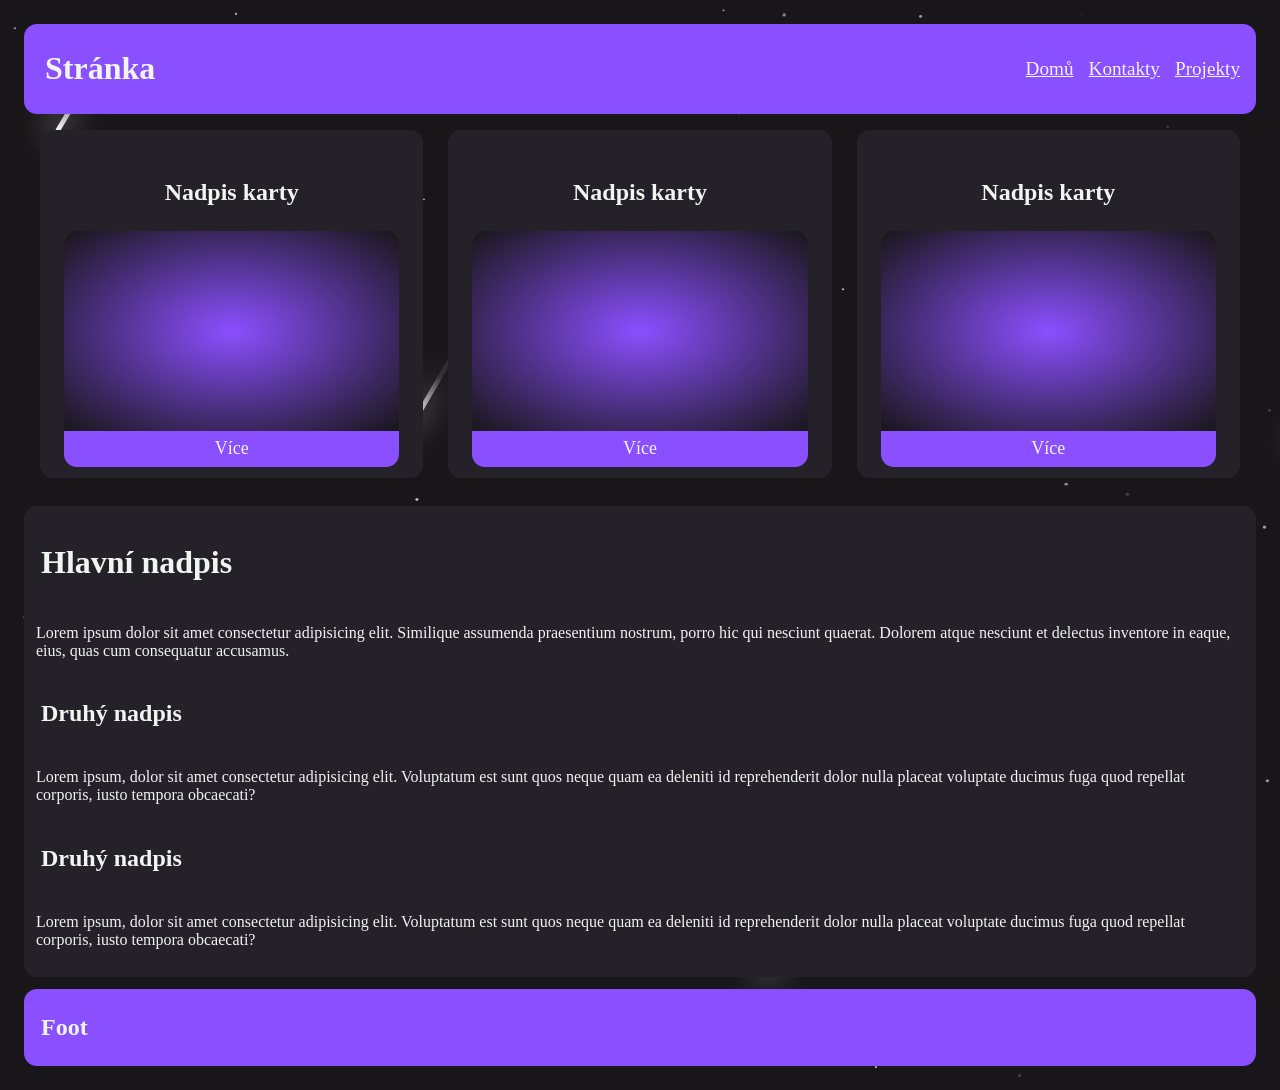
<file: osobWeb/index.html>
<!DOCTYPE html>

<head>
    <link rel="stylesheet" href="style.css">
    <title>Osobní Web</title>
</head>

<body class="magicpattern">
    <header>
        <div class="headerWrap">
            <div class="titleWrap">
                <h1>Stránka</h1>
            </div>
            <div class="navigationWrap">
                <a href="youtube.com">Domů</a>
                <a href="youtube.com">Kontakty</a>
                <a href="youtube.com">Projekty</a>
            </div>
        </div>
    </header>
    <main>
        <div class="cardsContainer">
            <div class="cardItem">
                <h2>Nadpis karty</h2>
                <div></div>
                <button>Více</button>
            </div>
            <div class="cardItem">
                <h2>Nadpis karty</h2>
                <div></div>
                <button>Více</button>
            </div>
            <div class="cardItem">
                <h2>Nadpis karty</h2>
                <div></div>
                <button>Více</button>
            </div>
        </div>
        <div class="randomText">
            <h1>Hlavní nadpis</h1>
            <p>Lorem ipsum dolor sit amet consectetur adipisicing elit. Similique assumenda praesentium nostrum, porro
                hic
                qui
                nesciunt quaerat. Dolorem atque nesciunt et delectus inventore in eaque, eius, quas cum consequatur
                accusamus.
            </p>
            <h2>Druhý nadpis</h2>
            <p>Lorem ipsum, dolor sit amet consectetur adipisicing elit. Voluptatum est sunt quos neque quam ea deleniti
                id
                reprehenderit dolor nulla placeat voluptate ducimus fuga quod repellat corporis, iusto tempora
                obcaecati?
            </p>
            <h2>Druhý nadpis</h2>
            <p>Lorem ipsum, dolor sit amet consectetur adipisicing elit. Voluptatum est sunt quos neque quam ea deleniti
                id
                reprehenderit dolor nulla placeat voluptate ducimus fuga quod repellat corporis, iusto tempora
                obcaecati?
            </p>
        </div>
    </main>
    <footer>
        <div class="footWrapper">
            <h2>Foot</h2>
        </div>
    </footer>
</body>
</file>
<file: osobWeb/style.css>
:root {
  --background: #181619;
  --surface:    #252129;
  --secondary:  #8a4fff;
  --textColor:  #f0f5f1;
  --corner-radius: 13px;
}

html, body {
  margin: 0;
  padding: 0;
}

.magicpattern { 
  height: 100%;
  background-size: cover;
  background-position: center center;
  background-repeat: repeat;
  background-image: url("data:image/svg+xml;utf8,%3Csvg viewBox=%220 0 2000 1400%22 xmlns=%22http:%2F%2Fwww.w3.org%2F2000%2Fsvg%22%3E%3Cdefs%3E%3Cfilter id=%22b%22 x=%22-200%25%22 y=%22-200%25%22 width=%22500%25%22 height=%22500%25%22%3E%3CfeGaussianBlur in=%22SourceGraphic%22 stdDeviation=%2220%22%2F%3E%3C%2Ffilter%3E%3C%2Fdefs%3E%3Cpath fill=%22%23181619%22 d=%22M0 0h2000v1400H0z%22%2F%3E%3Cellipse cx=%22481.059%22 cy=%2217.819%22 rx=%221.313%22 ry=%221.292%22 fill=%22%23fff%22 opacity=%22.783%22%2F%3E%3Cellipse cx=%221107.347%22 cy=%2213.299%22 rx=%221.402%22 ry=%221.167%22 fill=%22%23fff%22 opacity=%22.615%22%2F%3E%3Cellipse cx=%221567.346%22 cy=%2218.836%22 rx=%221.624%22 ry=%221.24%22 fill=%22%23fff%22 opacity=%22.065%22%2F%3E%3Cellipse cx=%22197.2%22 cy=%2236.337%22 rx=%221.748%22 ry=%221.304%22 fill=%22%23fff%22 opacity=%22.509%22%2F%3E%3Cellipse cx=%221185.179%22 cy=%2219.206%22 rx=%222.2%22 ry=%222.087%22 fill=%22%23fff%22 opacity=%22.482%22%2F%3E%3Cellipse cx=%221360.418%22 cy=%2221.081%22 rx=%222.015%22 ry=%221.677%22 fill=%22%23fff%22 opacity=%22.578%22%2F%3E%3Cellipse cx=%2253.751%22 cy=%2243.763%22 rx=%221.719%22 ry=%221.487%22 fill=%22%23fff%22 opacity=%22.367%22%2F%3E%3Cellipse cx=%221227.567%22 cy=%2249.708%22 rx=%221.713%22 ry=%221.272%22 fill=%22%23fff%22 opacity=%22.682%22%2F%3E%3Cellipse cx=%221464.894%22 cy=%2242.126%22 rx=%221.912%22 ry=%221.446%22 fill=%22%23fff%22 opacity=%22.855%22%2F%3E%3Cellipse cx=%22633.151%22 cy=%2268.409%22 rx=%221.572%22 ry=%221.469%22 fill=%22%23fff%22 opacity=%22.643%22%2F%3E%3Cellipse cx=%221017.442%22 cy=%2272.923%22 rx=%221.459%22 ry=%221.267%22 fill=%22%23fff%22 opacity=%22.207%22%2F%3E%3Cellipse cx=%221395.497%22 cy=%2274.555%22 rx=%222.258%22 ry=%221.821%22 fill=%22%23fff%22 opacity=%22.543%22%2F%3E%3Cellipse cx=%22500.92%22 cy=%2288.981%22 rx=%221.49%22 ry=%221.371%22 fill=%22%23fff%22 opacity=%22.67%22%2F%3E%3Cellipse cx=%22773.344%22 cy=%2293.697%22 rx=%222.094%22 ry=%222.062%22 fill=%22%23fff%22 opacity=%22.096%22%2F%3E%3Cellipse cx=%221549.628%22 cy=%2281.376%22 rx=%221.416%22 ry=%221.167%22 fill=%22%23fff%22 opacity=%22.664%22%2F%3E%3Cellipse cx=%22476.918%22 cy=%22109.053%22 rx=%221.703%22 ry=%221.426%22 fill=%22%23fff%22 opacity=%22.628%22%2F%3E%3Cellipse cx=%221077.744%22 cy=%2299.88%22 rx=%221.59%22 ry=%221.383%22 fill=%22%23fff%22 opacity=%22.546%22%2F%3E%3Cellipse cx=%221843.474%22 cy=%22104.598%22 rx=%221.645%22 ry=%221.327%22 fill=%22%23fff%22 opacity=%22.894%22%2F%3E%3Cellipse cx=%22233.967%22 cy=%22124.237%22 rx=%221.728%22 ry=%221.531%22 fill=%22%23fff%22 opacity=%22.112%22%2F%3E%3Cellipse cx=%22669.661%22 cy=%22117.543%22 rx=%221.242%22 ry=%221.184%22 fill=%22%23fff%22 opacity=%22.118%22%2F%3E%3Cellipse cx=%221410.89%22 cy=%22130.414%22 rx=%221.559%22 ry=%221.159%22 fill=%22%23fff%22 opacity=%22.814%22%2F%3E%3Cellipse cx=%22386.992%22 cy=%22137.522%22 rx=%221.811%22 ry=%221.703%22 fill=%22%23fff%22 opacity=%22.509%22%2F%3E%3Cellipse cx=%221127.246%22 cy=%22145.09%22 rx=%222.193%22 ry=%221.902%22 fill=%22%23fff%22 opacity=%22.437%22%2F%3E%3Cellipse cx=%221845.823%22 cy=%22142.331%22 rx=%221.73%22 ry=%221.391%22 fill=%22%23fff%22 opacity=%22.215%22%2F%3E%3Cellipse cx=%2267.213%22 cy=%22159.554%22 rx=%221.781%22 ry=%221.582%22 fill=%22%23fff%22 opacity=%22.064%22%2F%3E%3Cellipse cx=%221053.545%22 cy=%22169.154%22 rx=%222.691%22 ry=%222.282%22 fill=%22%23fff%22 opacity=%22.858%22%2F%3E%3Cellipse cx=%221677.811%22 cy=%22162.942%22 rx=%221.743%22 ry=%221.274%22 fill=%22%23fff%22 opacity=%22.207%22%2F%3E%3Cellipse cx=%22420.359%22 cy=%22187.637%22 rx=%222.015%22 ry=%221.72%22 fill=%22%23fff%22 opacity=%22.186%22%2F%3E%3Cellipse cx=%221233.592%22 cy=%22184.064%22 rx=%221.543%22 ry=%221.484%22 fill=%22%23fff%22 opacity=%22-.032%22%2F%3E%3Cellipse cx=%221385.701%22 cy=%22187.402%22 rx=%221.825%22 ry=%221.652%22 fill=%22%23fff%22 opacity=%22.419%22%2F%3E%3Cellipse cx=%22127.395%22 cy=%22208.793%22 rx=%221.226%22 ry=%221.155%22 fill=%22%23fff%22 opacity=%22.789%22%2F%3E%3Cellipse cx=%22684.607%22 cy=%22200.913%22 rx=%222.261%22 ry=%221.792%22 fill=%22%23fff%22 opacity=%22.353%22%2F%3E%3Cellipse cx=%221526.171%22 cy=%22207.737%22 rx=%222.137%22 ry=%222.028%22 fill=%22%23fff%22 opacity=%22.642%22%2F%3E%3Cellipse cx=%22150.529%22 cy=%22212.051%22 rx=%222.107%22 ry=%221.764%22 fill=%22%23fff%22 opacity=%22.138%22%2F%3E%3Cellipse cx=%22730.646%22 cy=%22227.914%22 rx=%221.71%22 ry=%221.537%22 fill=%22%23fff%22 opacity=%22-.272%22%2F%3E%3Cellipse cx=%221955.556%22 cy=%22227.71%22 rx=%221.838%22 ry=%221.571%22 fill=%22%23fff%22 opacity=%22.598%22%2F%3E%3Cellipse cx=%22462.863%22 cy=%22244.126%22 rx=%222.026%22 ry=%221.883%22 fill=%22%23fff%22 opacity=%22.817%22%2F%3E%3Cellipse cx=%221289.754%22 cy=%22243.371%22 rx=%221.57%22 ry=%221.549%22 fill=%22%23fff%22 opacity=%22.15%22%2F%3E%3Cellipse cx=%221400.144%22 cy=%22245.03%22 rx=%221.766%22 ry=%221.384%22 fill=%22%23fff%22 opacity=%22.063%22%2F%3E%3Cellipse cx=%22500.039%22 cy=%22258.754%22 rx=%222.533%22 ry=%222.187%22 fill=%22%23fff%22 opacity=%22.188%22%2F%3E%3Cellipse cx=%22722.516%22 cy=%22255.997%22 rx=%221.193%22 ry=%221.181%22 fill=%22%23fff%22 opacity=%22.698%22%2F%3E%3Cellipse cx=%221395.222%22 cy=%22260.501%22 rx=%221.655%22 ry=%221.607%22 fill=%22%23fff%22 opacity=%22-.058%22%2F%3E%3Cellipse cx=%22423.072%22 cy=%22275.84%22 rx=%222.048%22 ry=%221.757%22 fill=%22%23fff%22 opacity=%22.154%22%2F%3E%3Cellipse cx=%221083.807%22 cy=%22283.554%22 rx=%221.891%22 ry=%221.875%22 fill=%22%23fff%22 opacity=%22.216%22%2F%3E%3Cellipse cx=%221382.366%22 cy=%22271.434%22 rx=%221.992%22 ry=%221.526%22 fill=%22%23fff%22 opacity=%22.22%22%2F%3E%3Cellipse cx=%2248.324%22 cy=%22290.776%22 rx=%221.628%22 ry=%221.388%22 fill=%22%23fff%22 opacity=%22.663%22%2F%3E%3Cellipse cx=%22845.016%22 cy=%22287.861%22 rx=%222.585%22 ry=%222.178%22 fill=%22%23fff%22 opacity=%22.271%22%2F%3E%3Cellipse cx=%221977%22 cy=%22288.795%22 rx=%221.627%22 ry=%221.522%22 fill=%22%23fff%22 opacity=%22.492%22%2F%3E%3Cellipse cx=%22555.796%22 cy=%22322.262%22 rx=%221.923%22 ry=%221.585%22 fill=%22%23fff%22 opacity=%22.372%22%2F%3E%3Cellipse cx=%221019.513%22 cy=%22312.129%22 rx=%222.602%22 ry=%222.124%22 fill=%22%23fff%22 opacity=%22.709%22%2F%3E%3Cellipse cx=%221608.943%22 cy=%22316.146%22 rx=%222.417%22 ry=%222.269%22 fill=%22%23fff%22 opacity=%22.758%22%2F%3E%3Cellipse cx=%22104.097%22 cy=%22341.432%22 rx=%221.691%22 ry=%221.214%22 fill=%22%23fff%22 opacity=%22.653%22%2F%3E%3Cellipse cx=%221300.153%22 cy=%22324.79%22 rx=%221.464%22 ry=%221.21%22 fill=%22%23fff%22 opacity=%22.533%22%2F%3E%3Cellipse cx=%221724.593%22 cy=%22330.799%22 rx=%221.754%22 ry=%221.261%22 fill=%22%23fff%22 opacity=%22.153%22%2F%3E%3Cellipse cx=%22244.083%22 cy=%22359.066%22 rx=%222.178%22 ry=%221.82%22 fill=%22%23fff%22 opacity=%22.701%22%2F%3E%3Cellipse cx=%22933.536%22 cy=%22359.004%22 rx=%222.321%22 ry=%221.973%22 fill=%22%23fff%22 opacity=%22.021%22%2F%3E%3Cellipse cx=%221729.519%22 cy=%22342.171%22 rx=%222.001%22 ry=%221.614%22 fill=%22%23fff%22 opacity=%22.29%22%2F%3E%3Cellipse cx=%22152.03%22 cy=%22365.092%22 rx=%221.787%22 ry=%221.355%22 fill=%22%23fff%22 opacity=%22.624%22%2F%3E%3Cellipse cx=%221260.816%22 cy=%22371.435%22 rx=%221.459%22 ry=%221.286%22 fill=%22%23fff%22 opacity=%22.702%22%2F%3E%3Cellipse cx=%221515.066%22 cy=%22362.944%22 rx=%222.059%22 ry=%222.046%22 fill=%22%23fff%22 opacity=%22.164%22%2F%3E%3Cellipse cx=%2292.463%22 cy=%22396.095%22 rx=%221.271%22 ry=%221.239%22 fill=%22%23fff%22 opacity=%22.64%22%2F%3E%3Cellipse cx=%221201.468%22 cy=%22388.321%22 rx=%221.34%22 ry=%221.289%22 fill=%22%23fff%22 opacity=%22-.09%22%2F%3E%3Cellipse cx=%221708.943%22 cy=%22394.311%22 rx=%221.987%22 ry=%221.708%22 fill=%22%23fff%22 opacity=%22.617%22%2F%3E%3Cellipse cx=%22663.056%22 cy=%22409.839%22 rx=%221.387%22 ry=%221.15%22 fill=%22%23fff%22 opacity=%22.09%22%2F%3E%3Cellipse cx=%221028.477%22 cy=%22413.578%22 rx=%222.146%22 ry=%222.135%22 fill=%22%23fff%22 opacity=%22.139%22%2F%3E%3Cellipse cx=%221482.199%22 cy=%22400.89%22 rx=%222.062%22 ry=%221.939%22 fill=%22%23fff%22 opacity=%22.158%22%2F%3E%3Cellipse cx=%22498.823%22 cy=%22426.791%22 rx=%221.483%22 ry=%221.288%22 fill=%22%23fff%22 opacity=%22.879%22%2F%3E%3Cellipse cx=%22782.569%22 cy=%22423.967%22 rx=%221.53%22 ry=%221.438%22 fill=%22%23fff%22 opacity=%22-.067%22%2F%3E%3Cellipse cx=%221946.527%22 cy=%22423.098%22 rx=%222.233%22 ry=%221.743%22 fill=%22%23fff%22 opacity=%22.368%22%2F%3E%3Cellipse cx=%22463.112%22 cy=%22447.638%22 rx=%221.766%22 ry=%221.433%22 fill=%22%23fff%22 opacity=%22.521%22%2F%3E%3Cellipse cx=%22815.568%22 cy=%22442.909%22 rx=%221.879%22 ry=%221.862%22 fill=%22%23fff%22 opacity=%22.245%22%2F%3E%3Cellipse cx=%221519.66%22 cy=%22448.512%22 rx=%222.232%22 ry=%222.034%22 fill=%22%23fff%22 opacity=%22.388%22%2F%3E%3Cellipse cx=%22396.125%22 cy=%22458.957%22 rx=%222.039%22 ry=%221.556%22 fill=%22%23fff%22 opacity=%22.582%22%2F%3E%3Cellipse cx=%221294.045%22 cy=%22460.525%22 rx=%221.528%22 ry=%221.224%22 fill=%22%23fff%22 opacity=%22.297%22%2F%3E%3Cellipse cx=%221439.846%22 cy=%22462.556%22 rx=%222.109%22 ry=%221.891%22 fill=%22%23fff%22 opacity=%22.622%22%2F%3E%3Cellipse cx=%22153.984%22 cy=%22489.32%22 rx=%222.08%22 ry=%221.888%22 fill=%22%23fff%22 opacity=%22.108%22%2F%3E%3Cellipse cx=%221134.671%22 cy=%22489.624%22 rx=%221.248%22 ry=%221.165%22 fill=%22%23fff%22 opacity=%22.528%22%2F%3E%3Cellipse cx=%221942.479%22 cy=%22476.574%22 rx=%221.853%22 ry=%221.372%22 fill=%22%23fff%22 opacity=%22.274%22%2F%3E%3Cellipse cx=%22234.15%22 cy=%22498.95%22 rx=%222.129%22 ry=%221.947%22 fill=%22%23fff%22 opacity=%22.793%22%2F%3E%3Cellipse cx=%221296.715%22 cy=%22510.491%22 rx=%222.186%22 ry=%221.792%22 fill=%22%23fff%22 opacity=%22.031%22%2F%3E%3Cellipse cx=%221727.924%22 cy=%22494.159%22 rx=%222.301%22 ry=%222.036%22 fill=%22%23fff%22 opacity=%22.418%22%2F%3E%3Cellipse cx=%22342.423%22 cy=%22517.531%22 rx=%222.309%22 ry=%222.131%22 fill=%22%23fff%22 opacity=%22.006%22%2F%3E%3Cellipse cx=%221091.202%22 cy=%22526.441%22 rx=%221.687%22 ry=%221.662%22 fill=%22%23fff%22 opacity=%22.03%22%2F%3E%3Cellipse cx=%221808.464%22 cy=%22527.159%22 rx=%221.805%22 ry=%221.44%22 fill=%22%23fff%22 opacity=%22.236%22%2F%3E%3Cellipse cx=%22242.551%22 cy=%22532.246%22 rx=%222.29%22 ry=%222.28%22 fill=%22%23fff%22 opacity=%22.781%22%2F%3E%3Cellipse cx=%221153.634%22 cy=%22540.596%22 rx=%221.571%22 ry=%221.336%22 fill=%22%23fff%22 opacity=%22.525%22%2F%3E%3Cellipse cx=%221688.231%22 cy=%22546.669%22 rx=%222.326%22 ry=%222.258%22 fill=%22%23fff%22 opacity=%22.092%22%2F%3E%3Cellipse cx=%2254.925%22 cy=%22559.885%22 rx=%221.668%22 ry=%221.4%22 fill=%22%23fff%22 opacity=%22.516%22%2F%3E%3Cellipse cx=%22841.696%22 cy=%22565.206%22 rx=%221.932%22 ry=%221.728%22 fill=%22%23fff%22 opacity=%22.522%22%2F%3E%3Cellipse cx=%221899.612%22 cy=%22558.244%22 rx=%221.507%22 ry=%221.308%22 fill=%22%23fff%22 opacity=%22.155%22%2F%3E%3Cellipse cx=%2289.098%22 cy=%22577.587%22 rx=%221.834%22 ry=%221.804%22 fill=%22%23fff%22 opacity=%22.006%22%2F%3E%3Cellipse cx=%22850.774%22 cy=%22586.53%22 rx=%222.144%22 ry=%221.747%22 fill=%22%23fff%22 opacity=%22.549%22%2F%3E%3Cellipse cx=%221567.356%22 cy=%22587.983%22 rx=%221.53%22 ry=%221.254%22 fill=%22%23fff%22 opacity=%22-.062%22%2F%3E%3Cellipse cx=%22481.991%22 cy=%22592.134%22 rx=%221.811%22 ry=%221.749%22 fill=%22%23fff%22 opacity=%22-.127%22%2F%3E%3Cellipse cx=%221225.633%22 cy=%22605.767%22 rx=%221.763%22 ry=%221.653%22 fill=%22%23fff%22 opacity=%22.922%22%2F%3E%3Cellipse cx=%221967.397%22 cy=%22595.836%22 rx=%222.374%22 ry=%222.203%22 fill=%22%23fff%22 opacity=%22.29%22%2F%3E%3Cellipse cx=%22614.992%22 cy=%22610.887%22 rx=%221.685%22 ry=%221.389%22 fill=%22%23fff%22 opacity=%22.135%22%2F%3E%3Cellipse cx=%22862.675%22 cy=%22625.558%22 rx=%221.744%22 ry=%221.644%22 fill=%22%23fff%22 opacity=%22-.121%22%2F%3E%3Cellipse cx=%221547.409%22 cy=%22621.826%22 rx=%222.201%22 ry=%221.788%22 fill=%22%23fff%22 opacity=%22.506%22%2F%3E%3Cellipse cx=%2258.219%22 cy=%22641.463%22 rx=%221.987%22 ry=%221.536%22 fill=%22%23fff%22 opacity=%22.638%22%2F%3E%3Cellipse cx=%22713.469%22 cy=%22641.606%22 rx=%221.937%22 ry=%221.594%22 fill=%22%23fff%22 opacity=%22.801%22%2F%3E%3Cellipse cx=%221626.07%22 cy=%22634.843%22 rx=%222.455%22 ry=%222.059%22 fill=%22%23fff%22 opacity=%22.185%22%2F%3E%3Cellipse cx=%22521.191%22 cy=%22656.894%22 rx=%222.333%22 ry=%222.193%22 fill=%22%23fff%22 opacity=%22.27%22%2F%3E%3Cellipse cx=%221177.899%22 cy=%22658.513%22 rx=%222.467%22 ry=%222.249%22 fill=%22%23fff%22 opacity=%22.101%22%2F%3E%3Cellipse cx=%221813.316%22 cy=%22660.107%22 rx=%221.35%22 ry=%221.196%22 fill=%22%23fff%22 opacity=%22.064%22%2F%3E%3Cellipse cx=%22548.331%22 cy=%22673.076%22 rx=%222.4%22 ry=%221.959%22 fill=%22%23fff%22 opacity=%22.223%22%2F%3E%3Cellipse cx=%22807.646%22 cy=%22670.075%22 rx=%222.179%22 ry=%221.68%22 fill=%22%23fff%22 opacity=%22.74%22%2F%3E%3Cellipse cx=%221802.067%22 cy=%22676.935%22 rx=%222.271%22 ry=%222.038%22 fill=%22%23fff%22 opacity=%22.564%22%2F%3E%3Cellipse cx=%22478.984%22 cy=%22701.931%22 rx=%221.918%22 ry=%221.915%22 fill=%22%23fff%22 opacity=%22-.148%22%2F%3E%3Cellipse cx=%221019.203%22 cy=%22699.176%22 rx=%222.24%22 ry=%222.146%22 fill=%22%23fff%22 opacity=%22.866%22%2F%3E%3Cellipse cx=%221524.489%22 cy=%22685.428%22 rx=%221.812%22 ry=%221.766%22 fill=%22%23fff%22 opacity=%22-.036%22%2F%3E%3Cellipse cx=%22156.288%22 cy=%22716.536%22 rx=%221.887%22 ry=%221.71%22 fill=%22%23fff%22 opacity=%22-.051%22%2F%3E%3Cellipse cx=%221184.099%22 cy=%22709.71%22 rx=%221.542%22 ry=%221.403%22 fill=%22%23fff%22 opacity=%22-.09%22%2F%3E%3Cellipse cx=%221519.999%22 cy=%22713.279%22 rx=%222.105%22 ry=%221.635%22 fill=%22%23fff%22 opacity=%22.478%22%2F%3E%3Cellipse cx=%22478.709%22 cy=%22737.557%22 rx=%221.977%22 ry=%221.909%22 fill=%22%23fff%22 opacity=%22.555%22%2F%3E%3Cellipse cx=%221154.968%22 cy=%22735.173%22 rx=%221.681%22 ry=%221.555%22 fill=%22%23fff%22 opacity=%22.494%22%2F%3E%3Cellipse cx=%221945.82%22 cy=%22726.043%22 rx=%221.634%22 ry=%221.598%22 fill=%22%23fff%22 opacity=%22.456%22%2F%3E%3Cellipse cx=%2257.661%22 cy=%22750.017%22 rx=%222.096%22 ry=%221.792%22 fill=%22%23fff%22 opacity=%22.421%22%2F%3E%3Cellipse cx=%22884.947%22 cy=%22759.939%22 rx=%221.973%22 ry=%221.741%22 fill=%22%23fff%22 opacity=%22.408%22%2F%3E%3Cellipse cx=%221653.963%22 cy=%22757.368%22 rx=%222.086%22 ry=%221.826%22 fill=%22%23fff%22 opacity=%22.406%22%2F%3E%3Cellipse cx=%22432.816%22 cy=%22762.291%22 rx=%221.758%22 ry=%221.75%22 fill=%22%23fff%22 opacity=%22.075%22%2F%3E%3Cellipse cx=%221310.321%22 cy=%22775.093%22 rx=%222.415%22 ry=%222.023%22 fill=%22%23fff%22 opacity=%22.041%22%2F%3E%3Cellipse cx=%221478.269%22 cy=%22775.349%22 rx=%221.458%22 ry=%221.253%22 fill=%22%23fff%22 opacity=%22.834%22%2F%3E%3Cellipse cx=%22209.943%22 cy=%22792.612%22 rx=%222.145%22 ry=%221.802%22 fill=%22%23fff%22 opacity=%22.299%22%2F%3E%3Cellipse cx=%22953.721%22 cy=%22789.219%22 rx=%222.027%22 ry=%221.785%22 fill=%22%23fff%22 opacity=%22.589%22%2F%3E%3Cellipse cx=%221718.193%22 cy=%22785.016%22 rx=%221.829%22 ry=%221.588%22 fill=%22%23fff%22 opacity=%22.424%22%2F%3E%3Cellipse cx=%2243.482%22 cy=%22812.748%22 rx=%221.249%22 ry=%221.179%22 fill=%22%23fff%22 opacity=%22.363%22%2F%3E%3Cellipse cx=%22789.734%22 cy=%22809.946%22 rx=%222.255%22 ry=%222.096%22 fill=%22%23fff%22 opacity=%22.854%22%2F%3E%3Cellipse cx=%221386.793%22 cy=%22809.139%22 rx=%221.846%22 ry=%221.749%22 fill=%22%23fff%22 opacity=%22.502%22%2F%3E%3Cellipse cx=%22342.818%22 cy=%22825.445%22 rx=%221.792%22 ry=%221.68%22 fill=%22%23fff%22 opacity=%22.662%22%2F%3E%3Cellipse cx=%221297.242%22 cy=%22817.396%22 rx=%221.196%22 ry=%221.171%22 fill=%22%23fff%22 opacity=%22.418%22%2F%3E%3Cellipse cx=%221845.862%22 cy=%22820.567%22 rx=%221.823%22 ry=%221.407%22 fill=%22%23fff%22 opacity=%22.347%22%2F%3E%3Cellipse cx=%22213.503%22 cy=%22837.613%22 rx=%222.067%22 ry=%221.995%22 fill=%22%23fff%22 opacity=%22.702%22%2F%3E%3Cellipse cx=%221184.028%22 cy=%22848.784%22 rx=%221.705%22 ry=%221.42%22 fill=%22%23fff%22 opacity=%22.472%22%2F%3E%3Cellipse cx=%221542.912%22 cy=%22851.191%22 rx=%222.199%22 ry=%222.097%22 fill=%22%23fff%22 opacity=%22.645%22%2F%3E%3Cellipse cx=%2287.949%22 cy=%22859.776%22 rx=%221.338%22 ry=%221.262%22 fill=%22%23fff%22 opacity=%22.686%22%2F%3E%3Cellipse cx=%22782.527%22 cy=%22869.616%22 rx=%221.905%22 ry=%221.878%22 fill=%22%23fff%22 opacity=%22.574%22%2F%3E%3Cellipse cx=%221727.386%22 cy=%22866.639%22 rx=%222.442%22 ry=%222.022%22 fill=%22%23fff%22 opacity=%22-.058%22%2F%3E%3Cellipse cx=%22636.658%22 cy=%22877.506%22 rx=%222.168%22 ry=%221.796%22 fill=%22%23fff%22 opacity=%22.329%22%2F%3E%3Cellipse cx=%22913.348%22 cy=%22874.649%22 rx=%222.184%22 ry=%221.923%22 fill=%22%23fff%22 opacity=%22.381%22%2F%3E%3Cellipse cx=%221953.66%22 cy=%22877.007%22 rx=%222.259%22 ry=%222.257%22 fill=%22%23fff%22 opacity=%22-.064%22%2F%3E%3Cellipse cx=%22261.916%22 cy=%22911.702%22 rx=%222.258%22 ry=%222.222%22 fill=%22%23fff%22 opacity=%22.228%22%2F%3E%3Cellipse cx=%221146.609%22 cy=%22906.865%22 rx=%222.253%22 ry=%222.104%22 fill=%22%23fff%22 opacity=%22.342%22%2F%3E%3Cellipse cx=%221955.966%22 cy=%22893.54%22 rx=%222.258%22 ry=%222.184%22 fill=%22%23fff%22 opacity=%22.494%22%2F%3E%3Cellipse cx=%22163.711%22 cy=%22929.534%22 rx=%222.078%22 ry=%221.99%22 fill=%22%23fff%22 opacity=%22.647%22%2F%3E%3Cellipse cx=%22950.852%22 cy=%22913.442%22 rx=%221.263%22 ry=%221.187%22 fill=%22%23fff%22 opacity=%22.875%22%2F%3E%3Cellipse cx=%221680.466%22 cy=%22929.907%22 rx=%222.369%22 ry=%222.168%22 fill=%22%23fff%22 opacity=%22-.066%22%2F%3E%3Cellipse cx=%22618.888%22 cy=%22933.363%22 rx=%222.516%22 ry=%222.053%22 fill=%22%23fff%22 opacity=%22.352%22%2F%3E%3Cellipse cx=%221114.249%22 cy=%22944.905%22 rx=%222.189%22 ry=%222.104%22 fill=%22%23fff%22 opacity=%22.371%22%2F%3E%3Cellipse cx=%221651.39%22 cy=%22934.346%22 rx=%222.522%22 ry=%222.3%22 fill=%22%23fff%22 opacity=%22.142%22%2F%3E%3Cellipse cx=%2249.728%22 cy=%22955.555%22 rx=%222.467%22 ry=%222.008%22 fill=%22%23fff%22 opacity=%22.221%22%2F%3E%3Cellipse cx=%22979.559%22 cy=%22954.423%22 rx=%222.601%22 ry=%222.274%22 fill=%22%23fff%22 opacity=%22.798%22%2F%3E%3Cellipse cx=%221954.735%22 cy=%22967.857%22 rx=%222.224%22 ry=%222.103%22 fill=%22%23fff%22 opacity=%22.026%22%2F%3E%3Cellipse cx=%22322.51%22 cy=%22974.339%22 rx=%221.731%22 ry=%221.48%22 fill=%22%23fff%22 opacity=%22.262%22%2F%3E%3Cellipse cx=%22968.075%22 cy=%22971.267%22 rx=%222.42%22 ry=%222.121%22 fill=%22%23fff%22 opacity=%22-.01%22%2F%3E%3Cellipse cx=%221936.606%22 cy=%22983.702%22 rx=%222.089%22 ry=%221.95%22 fill=%22%23fff%22 opacity=%22.85%22%2F%3E%3Cellipse cx=%22502.613%22 cy=%221001.828%22 rx=%221.924%22 ry=%221.561%22 fill=%22%23fff%22 opacity=%22.072%22%2F%3E%3Cellipse cx=%221005.638%22 cy=%22989.663%22 rx=%222.192%22 ry=%221.99%22 fill=%22%23fff%22 opacity=%22.116%22%2F%3E%3Cellipse cx=%221805.803%22 cy=%221002.936%22 rx=%222.157%22 ry=%221.753%22 fill=%22%23fff%22 opacity=%22.576%22%2F%3E%3Cellipse cx=%22212.678%22 cy=%221019.077%22 rx=%221.755%22 ry=%221.34%22 fill=%22%23fff%22 opacity=%22.487%22%2F%3E%3Cellipse cx=%22838.323%22 cy=%221024.238%22 rx=%222.292%22 ry=%221.889%22 fill=%22%23fff%22 opacity=%22.206%22%2F%3E%3Cellipse cx=%221593.145%22 cy=%221019.454%22 rx=%221.855%22 ry=%221.607%22 fill=%22%23fff%22 opacity=%22.844%22%2F%3E%3Cellipse cx=%22563.069%22 cy=%221036.054%22 rx=%222.271%22 ry=%222.052%22 fill=%22%23fff%22 opacity=%22.165%22%2F%3E%3Cellipse cx=%221172.633%22 cy=%221043.547%22 rx=%221.486%22 ry=%221.416%22 fill=%22%23fff%22 opacity=%22.147%22%2F%3E%3Cellipse cx=%221765.555%22 cy=%221031.386%22 rx=%221.663%22 ry=%221.649%22 fill=%22%23fff%22 opacity=%22.519%22%2F%3E%3Cellipse cx=%2222.612%22 cy=%221058.754%22 rx=%221.835%22 ry=%221.487%22 fill=%22%23fff%22 opacity=%22.41%22%2F%3E%3Cellipse cx=%22787.593%22 cy=%221061.903%22 rx=%222.492%22 ry=%222.269%22 fill=%22%23fff%22 opacity=%22-.24%22%2F%3E%3Cellipse cx=%221417.294%22 cy=%221060.711%22 rx=%222.395%22 ry=%222.102%22 fill=%22%23fff%22 opacity=%22.467%22%2F%3E%3Cellipse cx=%22352.877%22 cy=%221066.242%22 rx=%222.195%22 ry=%221.897%22 fill=%22%23fff%22 opacity=%22.201%22%2F%3E%3Cellipse cx=%22880.198%22 cy=%221070.083%22 rx=%221.92%22 ry=%221.454%22 fill=%22%23fff%22 opacity=%22.179%22%2F%3E%3Cellipse cx=%22529.496%22 cy=%221095.576%22 rx=%222.134%22 ry=%221.953%22 fill=%22%23fff%22 opacity=%22.293%22%2F%3E%3Cellipse cx=%221243.342%22 cy=%221101.578%22 rx=%221.551%22 ry=%221.198%22 fill=%22%23fff%22 opacity=%22.647%22%2F%3E%3Cellipse cx=%221849.929%22 cy=%221086.908%22 rx=%222.261%22 ry=%222.062%22 fill=%22%23fff%22 opacity=%22-.014%22%2F%3E%3Cellipse cx=%22341.008%22 cy=%221113.932%22 rx=%222.566%22 ry=%222.201%22 fill=%22%23fff%22 opacity=%22.474%22%2F%3E%3Cellipse cx=%221246.102%22 cy=%221118.316%22 rx=%221.804%22 ry=%221.564%22 fill=%22%23fff%22 opacity=%22.638%22%2F%3E%3Cellipse cx=%221676.192%22 cy=%221115.473%22 rx=%221.396%22 ry=%221.313%22 fill=%22%23fff%22 opacity=%22.578%22%2F%3E%3Cellipse cx=%2240.585%22 cy=%221130.892%22 rx=%221.976%22 ry=%221.486%22 fill=%22%23fff%22 opacity=%22.27%22%2F%3E%3Cellipse cx=%221056.443%22 cy=%221121.65%22 rx=%221.723%22 ry=%221.345%22 fill=%22%23fff%22 opacity=%22-.064%22%2F%3E%3Cellipse cx=%221899.24%22 cy=%221125.906%22 rx=%221.969%22 ry=%221.671%22 fill=%22%23fff%22 opacity=%22.12%22%2F%3E%3Cellipse cx=%2223.19%22 cy=%221155.92%22 rx=%221.852%22 ry=%221.846%22 fill=%22%23fff%22 opacity=%22.042%22%2F%3E%3Cellipse cx=%221143.023%22 cy=%221151.291%22 rx=%221.683%22 ry=%221.401%22 fill=%22%23fff%22 opacity=%22-.06%22%2F%3E%3Cellipse cx=%221915.198%22 cy=%221150.994%22 rx=%221.711%22 ry=%221.265%22 fill=%22%23fff%22 opacity=%22-.133%22%2F%3E%3Cellipse cx=%223.52%22 cy=%221162.969%22 rx=%222.044%22 ry=%221.568%22 fill=%22%23fff%22 opacity=%22.402%22%2F%3E%3Cellipse cx=%221011.531%22 cy=%221174.081%22 rx=%222.359%22 ry=%222.268%22 fill=%22%23fff%22 opacity=%22.318%22%2F%3E%3Cellipse cx=%221547.465%22 cy=%221166.322%22 rx=%222.161%22 ry=%221.731%22 fill=%22%23fff%22 opacity=%22.215%22%2F%3E%3Cellipse cx=%22325.237%22 cy=%221182.23%22 rx=%222.162%22 ry=%221.822%22 fill=%22%23fff%22 opacity=%22.223%22%2F%3E%3Cellipse cx=%221270.751%22 cy=%221194.602%22 rx=%221.596%22 ry=%221.504%22 fill=%22%23fff%22 opacity=%22.679%22%2F%3E%3Cellipse cx=%221962.498%22 cy=%221182.608%22 rx=%221.902%22 ry=%221.544%22 fill=%22%23fff%22 opacity=%22.412%22%2F%3E%3Cellipse cx=%2293.294%22 cy=%221206.658%22 rx=%221.662%22 ry=%221.624%22 fill=%22%23fff%22 opacity=%22.719%22%2F%3E%3Cellipse cx=%221114.519%22 cy=%221197.206%22 rx=%221.757%22 ry=%221.467%22 fill=%22%23fff%22 opacity=%22.124%22%2F%3E%3Cellipse cx=%221655.671%22 cy=%221197.888%22 rx=%221.688%22 ry=%221.619%22 fill=%22%23fff%22 opacity=%22-.053%22%2F%3E%3Cellipse cx=%22436.37%22 cy=%221223.366%22 rx=%221.404%22 ry=%221.306%22 fill=%22%23fff%22 opacity=%22.649%22%2F%3E%3Cellipse cx=%221136.57%22 cy=%221225.048%22 rx=%221.631%22 ry=%221.174%22 fill=%22%23fff%22 opacity=%22.175%22%2F%3E%3Cellipse cx=%221388.168%22 cy=%221233.228%22 rx=%221.841%22 ry=%221.721%22 fill=%22%23fff%22 opacity=%22.71%22%2F%3E%3Cellipse cx=%2263.72%22 cy=%221235.24%22 rx=%221.487%22 ry=%221.243%22 fill=%22%23fff%22 opacity=%22.382%22%2F%3E%3Cellipse cx=%221100.205%22 cy=%221252.134%22 rx=%221.931%22 ry=%221.886%22 fill=%22%23fff%22 opacity=%22.375%22%2F%3E%3Cellipse cx=%221518.752%22 cy=%221247.493%22 rx=%222.271%22 ry=%222.203%22 fill=%22%23fff%22 opacity=%22.049%22%2F%3E%3Cellipse cx=%22350.492%22 cy=%221270.654%22 rx=%221.646%22 ry=%221.326%22 fill=%22%23fff%22 opacity=%22-.008%22%2F%3E%3Cellipse cx=%22765.665%22 cy=%221264.777%22 rx=%222.508%22 ry=%222.177%22 fill=%22%23fff%22 opacity=%22-.111%22%2F%3E%3Cellipse cx=%221364.316%22 cy=%221257.879%22 rx=%221.609%22 ry=%221.403%22 fill=%22%23fff%22 opacity=%22.009%22%2F%3E%3Cellipse cx=%22147.768%22 cy=%221273.583%22 rx=%222.03%22 ry=%221.728%22 fill=%22%23fff%22 opacity=%22.192%22%2F%3E%3Cellipse cx=%221217.779%22 cy=%221285.338%22 rx=%221.62%22 ry=%221.255%22 fill=%22%23fff%22 opacity=%22.479%22%2F%3E%3Cellipse cx=%221391.52%22 cy=%221291.241%22 rx=%222.379%22 ry=%222.115%22 fill=%22%23fff%22 opacity=%22.716%22%2F%3E%3Cellipse cx=%22451.178%22 cy=%221308.634%22 rx=%221.792%22 ry=%221.41%22 fill=%22%23fff%22 opacity=%22-.141%22%2F%3E%3Cellipse cx=%22859.949%22 cy=%221304.005%22 rx=%222.587%22 ry=%222.275%22 fill=%22%23fff%22 opacity=%22.255%22%2F%3E%3Cellipse cx=%221937.528%22 cy=%221308.175%22 rx=%222.401%22 ry=%222.114%22 fill=%22%23fff%22 opacity=%22.18%22%2F%3E%3Cellipse cx=%2296.628%22 cy=%221316.84%22 rx=%222.069%22 ry=%222.002%22 fill=%22%23fff%22 opacity=%22-.208%22%2F%3E%3Cellipse cx=%22999.654%22 cy=%221322.408%22 rx=%221.883%22 ry=%221.756%22 fill=%22%23fff%22 opacity=%22.821%22%2F%3E%3Cellipse cx=%221540.244%22 cy=%221318.448%22 rx=%221.802%22 ry=%221.307%22 fill=%22%23fff%22 opacity=%22.453%22%2F%3E%3Cellipse cx=%2218.149%22 cy=%221344.267%22 rx=%221.954%22 ry=%221.909%22 fill=%22%23fff%22 opacity=%22.263%22%2F%3E%3Cellipse cx=%221098.95%22 cy=%221345.571%22 rx=%221.52%22 ry=%221.298%22 fill=%22%23fff%22 opacity=%22.102%22%2F%3E%3Cellipse cx=%221885.82%22 cy=%221332.427%22 rx=%222.328%22 ry=%221.858%22 fill=%22%23fff%22 opacity=%22.426%22%2F%3E%3Cellipse cx=%22167.447%22 cy=%221367.015%22 rx=%221.457%22 ry=%221.419%22 fill=%22%23fff%22 opacity=%22.695%22%2F%3E%3Cellipse cx=%22913.777%22 cy=%221356.701%22 rx=%221.414%22 ry=%221.335%22 fill=%22%23fff%22 opacity=%22.561%22%2F%3E%3Cellipse cx=%221614.41%22 cy=%221362.047%22 rx=%221.855%22 ry=%221.837%22 fill=%22%23fff%22 opacity=%22.513%22%2F%3E%3Cellipse cx=%22144.351%22 cy=%221383.362%22 rx=%222.471%22 ry=%222.211%22 fill=%22%23fff%22 opacity=%22.103%22%2F%3E%3Cellipse cx=%221302.962%22 cy=%221370.535%22 rx=%221.502%22 ry=%221.161%22 fill=%22%23fff%22 opacity=%22.846%22%2F%3E%3Cellipse cx=%221487.617%22 cy=%221381.675%22 rx=%222.15%22 ry=%221.778%22 fill=%22%23fff%22 opacity=%22.188%22%2F%3E%3Cg transform=%22rotate(-58.985 273.1 -134.785)%22%3E%3Cdefs%3E%3ClinearGradient id=%22a%22 x1=%220%22 y1=%221%22 x2=%22233.375%22 y2=%221%22 gradientUnits=%22userSpaceOnUse%22%3E%3Cstop stop-color=%22%23fff%22%2F%3E%3Cstop offset=%22.3%22 stop-color=%22%23fff%22 stop-opacity=%22.1%22%2F%3E%3Cstop offset=%22.7%22 stop-color=%22%23fff%22 stop-opacity=%220%22%2F%3E%3C%2FlinearGradient%3E%3C%2Fdefs%3E%3Crect x=%22-11.669%22 y=%22-10.6%22 width=%2293.35%22 height=%2221.2%22 rx=%2221.2%22 ry=%2221.2%22 fill=%22url(%23a)%22 filter=%22url(%23b)%22 opacity=%22.4%22%2F%3E%3Crect width=%22140.025%22 height=%226.1%22 rx=%226.1%22 ry=%226.1%22 fill=%22url(%23a)%22%2F%3E%3C%2Fg%3E%3Cg transform=%22rotate(-59.755 825.03 -342.628)%22 fill=%22url(%23a)%22%3E%3Crect x=%22-14.372%22 y=%22-10.6%22 width=%22114.977%22 height=%2221.2%22 rx=%2221.2%22 ry=%2221.2%22 filter=%22url(%23b)%22 opacity=%22.4%22%2F%3E%3Crect width=%22172.466%22 height=%226.1%22 rx=%226.1%22 ry=%226.1%22%2F%3E%3C%2Fg%3E%3Cg transform=%22rotate(-62.501 1395.145 -1239.741)%22 fill=%22url(%23a)%22%3E%3Crect x=%22-12.56%22 y=%22-10.6%22 width=%22100.481%22 height=%2221.2%22 rx=%2221.2%22 ry=%2221.2%22 filter=%22url(%23b)%22 opacity=%22.4%22%2F%3E%3Crect width=%22150.721%22 height=%226.1%22 rx=%226.1%22 ry=%226.1%22%2F%3E%3C%2Fg%3E%3Cg transform=%22rotate(-57.479 1429.13 -394.068)%22 fill=%22url(%23a)%22%3E%3Crect x=%22-11.12%22 y=%22-10.6%22 width=%2288.959%22 height=%2221.2%22 rx=%2221.2%22 ry=%2221.2%22 filter=%22url(%23b)%22 opacity=%22.4%22%2F%3E%3Crect width=%22133.438%22 height=%226.1%22 rx=%226.1%22 ry=%226.1%22%2F%3E%3C%2Fg%3E%3Cg transform=%22rotate(-57.808 1713.178 -425.205)%22 fill=%22url(%23a)%22%3E%3Crect x=%22-12.431%22 y=%22-10.6%22 width=%2299.447%22 height=%2221.2%22 rx=%2221.2%22 ry=%2221.2%22 filter=%22url(%23b)%22 opacity=%22.4%22%2F%3E%3Crect width=%22149.17%22 height=%226.1%22 rx=%226.1%22 ry=%226.1%22%2F%3E%3C%2Fg%3E%3C%2Fsvg%3E");
}


body{
    font-family: consolas;
    background-color: var(--background);
    color: var(--textColor);
    margin: 0;
    display: flex;
    flex-direction: column;
    min-height: 100vh;
    padding: 24px;
    overflow-x: hidden;
    
}
h1, h2{
    background-color: var(--nadpisPozadi);
    display: inline-block;
    padding: 5px;

}

header{
    background-color: var(--secondary);
    border-radius: var(--corner-radius);
}

.navigationWrap{
    text-align: right;
    font-size:larger;
    margin: 0px;
    display: flex;
    align-items: center;
    gap: 15px;
    
    a {
        color: var(--textColor);
        text-align: center;
    }
    h1{
        margin: 0;
    }
}
.titleWrap{
    h1{
        text-align: left;
    }
}

.headerWrap{
    display: flex;
    justify-content: space-between;
    padding-inline: 16px;

}

main{
    flex: 1;
}

.cardsContainer{
    display: grid;
    gap: 25px;
    padding: 16px;
    grid-template-columns: 1fr 1fr 1fr;
}

.cardItem{
    background-color: var(--surface);
    border-radius: var(--corner-radius);
    padding: 24px;
    text-align: center;
    div {
        background: radial-gradient(var(--secondary), var(--background));
        padding-bottom: 200px;
        border-radius: var(--corner-radius) var(--corner-radius) 0 0;
    }
    button{
        width: 100%;
        border-radius: 0 0 var(--corner-radius) var(--corner-radius);
        height: 12%;
        background-color: var(--secondary);
        border-style: none;
        color: var(--textColor);
        font-family: consolas;
        font-size: large;
    }
}

.randomText{
    background-color: var(--surface);
    border-radius: var(--corner-radius);
    padding: 12px;
    margin-block: 12px;
}

footer{
    background-color: var(--secondary);
    border-radius: var(--corner-radius);
    padding-inline: 12px;
}
</file>
